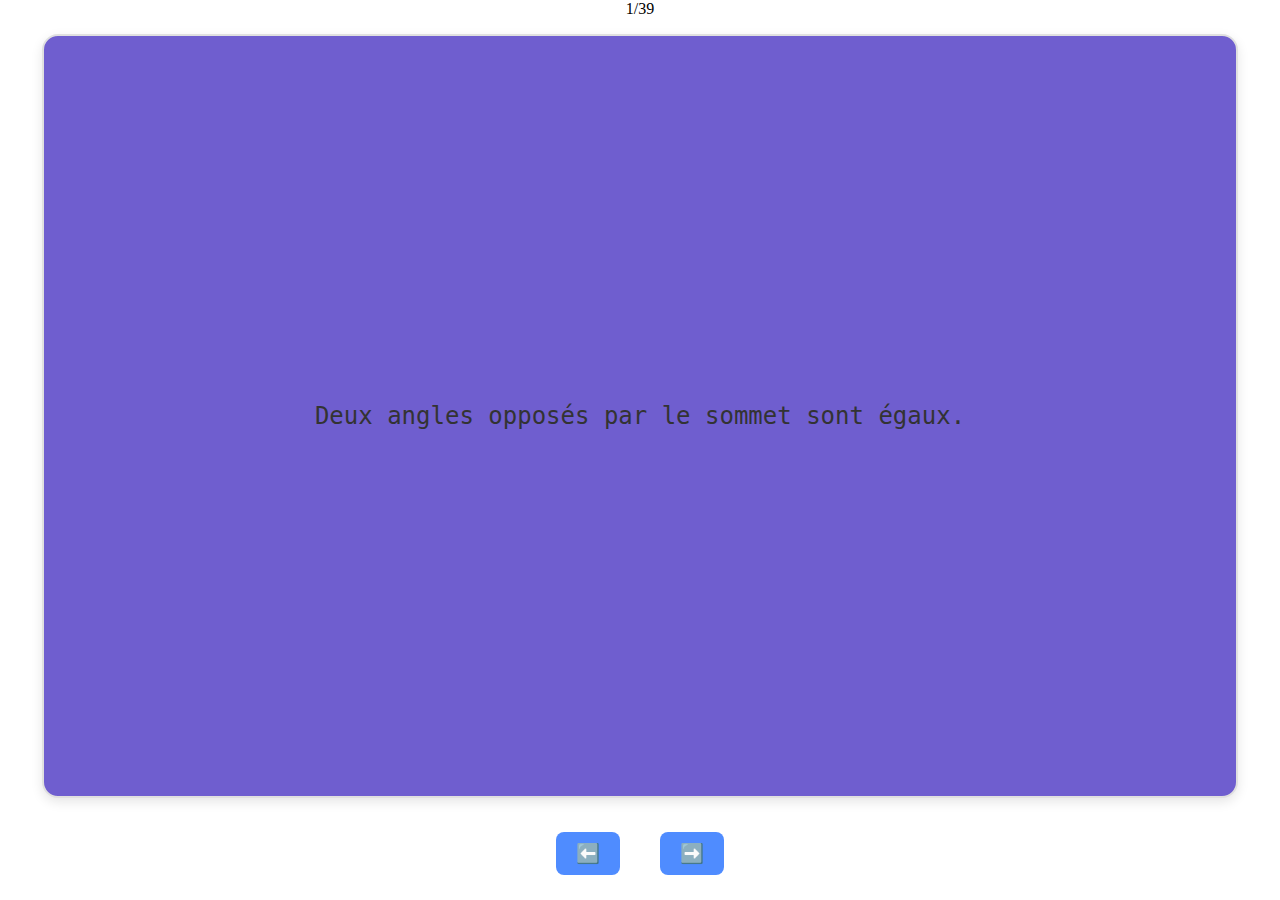
<file: geometrie/geometrie.html>
<head>
    <title>Math 8 THRM</title>
    <link rel="stylesheet" href="geometrieStyle.css">
</head>
<body>
    <p id="AOnB"></p>
    <div id="card"></div>
    <br>
    <div class="button-container">
        <button id="previous">⬅️</button>
        <button id="next">➡️</button>
    </div>
    <script src="geometrieScript.js"></script>
</body>
</file>
<file: geometrie/geometrieStyle.css>
body{
  margin: 0;
  padding: 0;


  text-align: center;  
}

#card {
    width: 90%;
    height: 80%;
    border: 2px solid #e0e0e0;
    border-radius: 16px;
    box-shadow: 0 4px 12px rgba(0, 0, 0, 0.1);
    background-color: rgb(111, 94, 207);
    display: flex;
    align-items: center;
    justify-content: center;
    font-size: 1.4rem;
    color: #333;
    padding: 20px;
    margin: 16px auto;
}

#card img{
  width: 100%;
  height: auto;
}

button {
    padding: 10px 20px;
    font-size: 1.2rem;
    margin: 0 10px;
    cursor: pointer;
    border-radius: 8px;
    border: none;
    background-color: #4f8cff;
    color: white;
    transition: background-color 0.3s;
  }
  
  button:hover {
    background-color: #356dc4;
  }
  
  .button-container {
    display: flex;
    justify-content: center;
    gap: 20px;
  }
</file>
